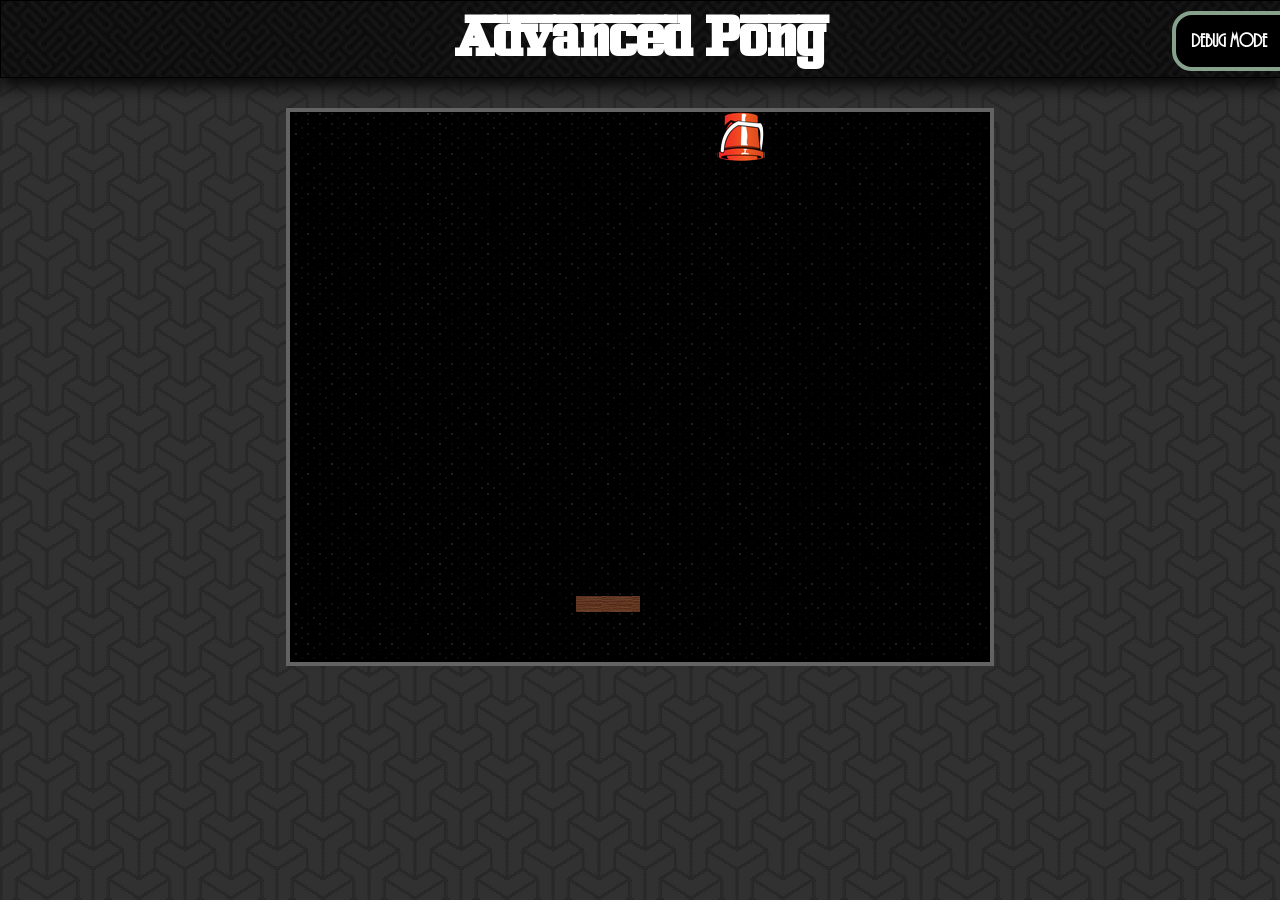
<file: index.html>
<!DOCTYPE html>
<html>
  <head>
  	<link href="css/styles.css" rel="stylesheet" type="text/css">
    <title>Project 2 Demo</title>

    </head>

    <body>
    <header>

    	<h1>Advanced Pong</h1>

    	<button id="debug-btn" onclick='showDebug()'>
    		<h2>Debug Mode</h2>
    	</button>
    	<button id="debug-btn-off" onclick='hideDebug()'>
    		<h2>OFF</h2>
    	</button>

    </header>

    <article id='debug-console'>
		<div>
			<h4>Rending Fps: </h4><output id='fps'>NA</output>
		<!--
		<h4>Small Balls:</h4>
		<button onclick='shootBall()'>Shoot</button>
		<button onclick='destroyBall()'>Destroy</button>

		<h4>Big Balls:</h4>
		<button onclick='shootBigBall()'>Shoot</button>
		<button onclick='destroyBigBall()'>Destroy</button>

		<h4> Blinking Ball! </h4>
		<button onclick = 'shootBlinkingBall()'> Blinking Ball </button>
	-->
		</div>

		<div id='mainball-debug'>
			<h3>MainBall</h3>
			<!--
			<p>x coordinate: <output id="mbX">0</output></p>
			<p>y coordinate: <output id="mbY">0</output></p> -->
			<p>speedX: <output id="mbSx">0</output></p>
			<p>speedY: <output id="mbSy">0</output></p>
		</div>

		<div id='enemyball-debug'>
			<h3>EnemyBalls</h3>
			<!--
			<p>x coordinate: <output id="mbX">0</output></p>
			<p>y coordinate: <output id="mbY">0</output></p> -->
			<p>On Screen: <output id="enemyballCount">0</output></p>
			<p>Max: <output id="mbSy">30</output></p>
		</div>


		<div id='manipulation-debug'>
			<h3>Manipulation</h3>
			<div id='mani-status-box' class='status-box'></div><p>Status: <output id="mani-status-text">OFF</output></p>
			<div id='executed-status-box' class='status-box'></div><p>Executed: <output id="executed-status-text">0</output></p>
		</div>
	</article>

    <div id="game-canvas">
    	<!-- The canvas for the background -->
		<canvas id="background" width="700" height="550">
			Your browser does not support canvas. Please try again with a different browser.
			<div id="dead-zone">
			</div>
		</canvas>

		<!-- The canvas for all enemy balls -->
		<canvas id="main" width="700" height="550">
		</canvas>

		<!-- The canvas for the paddle (can only move up
         one forth the screen.) -->
		<canvas id="paddle" width="700" height="550">	
		</canvas>
		
		<!-- The canvas for objects drawn in debug mode-->
		<canvas id="debugcanvas" width="700" height="550">	
		</canvas>

	</div>

		<script src="js/objects.js" type="text/javascript"></script>
		<script src="js/pong.js" type="text/javascript"></script>
		<script src="js/math.js" type="text/javascript"></script>
		<script src="js/predict.js" type="text/javascript"></script>
		<script src="js/physics.js" type="text/javascript"></script>
		<script src="js/manipulation.js" type="text/javascript"></script>
		<script src="js/gamelogic.js" type="text/javascript"></script>
		<script src="js/userinterations.js" type="text/javascript"></script>
		<script src="js/debug.js" type="text/javascript"></script>
		<script src="js/correction.js" type="text/javascript"></script>
		
    </body>


</html>


</html>
</file>
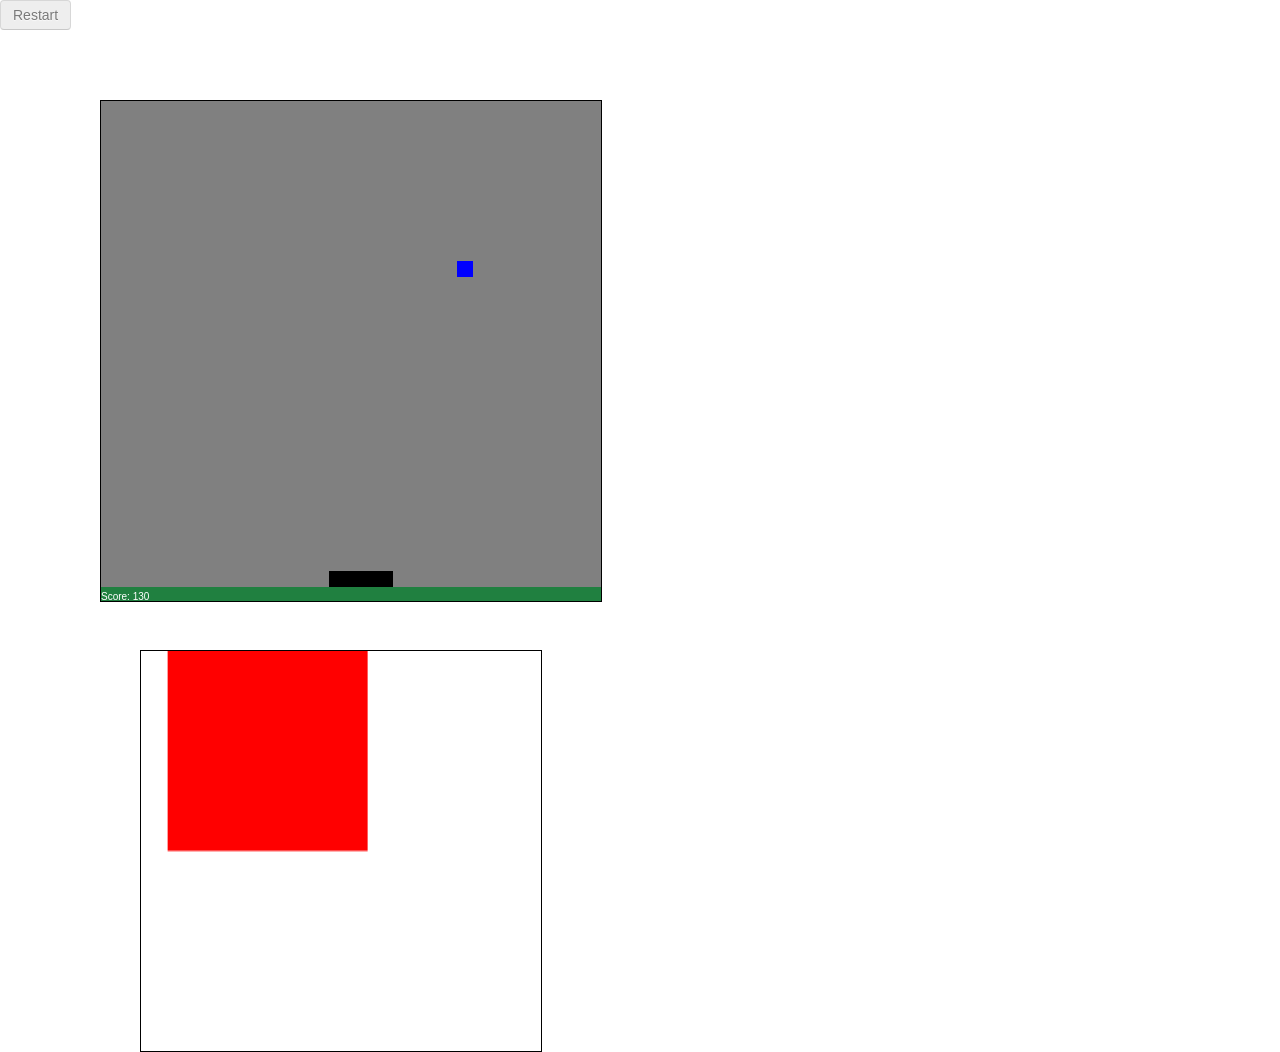
<file: Pong-Game-HTML5/index.html>
<!DOCTYPE html>
<html lang="en">
    <head>
        <meta charset="utf-8">
        <title>Pong Game</title>
        <meta name="viewport" content="width=device-width, initial-scale=1, maximum-scale=1">
        
        <link href="styles/css/bootstrap.min.css" rel="stylesheet" type="text/css" />
        <link href="styles/css/styles.css" rel="stylesheet" type="text/css" />
        


    </head>

    <body onLoad="init()">

		<section id="canvas">

			<article id="paddle">
			</article>

			<article id="ball">
			</article>

			<article id="ball2">
			</article>

			<article id="score">
			</article>

			
		</section>

		<article id="restart-btn" class="example">
			<button onclick="restartGame()" class="btn disabled">Restart</button>
		</article>

		<canvas id="html5-canvas">

		</canvas>

		<script src="js/bootstrap.min.js" type="text/javascript"></script>
        <script src="js/pong.js" type="text/javascript"></script>
        <script src="js/canvas.js" type="text/javascript"></script>
    </body>


</html>
</file>
<file: css/styles.css>
@font-face
{
	font-family: FerroRosso;
	src: url('../fonts/FerroRosso.ttf');
}

@font-face
{
	font-family: arbonnie;
	src: url('../fonts/arbonnie.ttf');
}

@font-face
{
	font-family: futura;
	src: url('../fonts/futura.ttf');
}




header {
	width: 96%;
	background-image: url('../imgs/header.png');
	background-color: grey;
	position: relative;
	overflow: hidden;
	padding: 8px 2%;
	margin-bottom: 30px;

	border: 1px black solid;
	-moz-box-shadow: 0px 9px 14px rgb(10, 10, 10);
	-webkit-box-shadow: 0px 9px 14px rgb(10, 10, 10);
	box-shadow: 0px 9px 14px rgb(10, 10, 10);

}

	header button {
		background-color: black;
		color: white;
		position: absolute;
		border: 4px solid rgb(135, 162, 140);
		padding: 15px 50px 15px 15px;
		top: 10px;
		right: -40px;

		-moz-border-radius: 20px;
		border-radius: 20px;

		transition: right 0.5s, background-color 0.5s;
		-moz-transition: right 0.5s, background-color 0.5s; /* Firefox 4 */
		-webkit-transition: right 0.5s, background-color 0.5s; /* Safari and Chrome */
		-o-transition: right 0.5s, background-color 0.5s; /* Opera */

	}

		header button:hover {
			
			right: -25px;
			background-color: rgb(8, 92, 8);
			cursor: pointer;
		}

		#debug-btn {
			z-index: 10;
		}

		#debug-btn-off {
			z-index: 9;
			padding-top: 10px;
			padding-bottom: 10px;
			top: 16px;
			transition: right 0.5s, background-color 0.5s;
			-moz-transition: right 0.5s, background-color 0.5s; /* Firefox 4 */
			-webkit-transition: right 0.5s, background-color 0.5s; /* Safari and Chrome */
			-o-transition: right 0.5s, background-color 0.5s; /* Opera */
		}

		#debug-btn-off:hover {
			background-color: rgb(128, 0, 26);
		}

body, h1, h2, h3, h4, p {
	margin: 0;
}

body {
	background-image: url('../imgs/page_bg.png');
}

h1 {
	color: white;
	text-align: center;
	font-family: FerroRosso;
	font-size: 60px;
}

h2 {
	font-family: arbonnie;
}

h3, h4, p, output {
	font-family: futura;
}

h3 {
	margin-bottom: 5px;
}

h4 {
	margin-bottom: 5px;
}

p {
	margin-bottom: 5px;
}

output {
	font-weight: 500;
	font-size: 20px;
	color: rgb(252, 192, 2);
}

#game-canvas {
	position: relative;
	margin: 0 auto 50px;
	width: 700px;
	height: 550px;
	border: 4px solid rgb(100, 99, 99);


}

#dead-zone {
	width: 700px;
	height: 50px;
	background-color: purple;
}
canvas {
	position: absolute;
	top: 0px;
	left: 0px;
	background: transparent;
	
}

#background {
	z-index: -3;
	border: 1px solid black;
	background-color: black;
	background-image: url('../imgs/game_bg.png');
}
#main {
	z-index: -2;
}
#paddle {
	z-index: -1;
}
#debugcanvas{
	z-index: 0;
	opacity: 0;
	transition: opacity 0.5s;
	-moz-transition: opacity 0.5s; /* Firefox 4 */
	-webkit-transition: opacity 0.5s; /* Safari and Chrome */
	-o-transition: opacity 0.5s; /* Opera */
}

#debug-console {
	color: white;
	background-color: black;
	opacity: 0;
	position: fixed;
	right: -300px;
	top: 100px;

	transition: right 0.5s;
	-moz-transition: right 0.5s; /* Firefox 4 */
	-webkit-transition: right 0.5s; /* Safari and Chrome */
	-o-transition: right 0.5s; /* Opera */
}

	#debug-console > div {
		margin-bottom: 30px;
	}




	article {
		float: left;
		margin: 10px;
		border: 1px solid black;
		padding: 20px;
		width: 130px;
	}

	#mainball-debug {
		display: none;
	}

	.status-box {
		width: 15px;
		height: 15px;
		background-color: red;
		float: left;
		margin-right: 10px;
		margin-top: 8px;
	}

	#timer-debug {
		display: none;
	}
</file>
<file: Pong-Game-HTML5/styles/css/styles.css>
#canvas {
  position: absolute;
  top: 100px;
  left: 100px;
  border: 1px solid black;
  width: 500px;
  height: 500px;
  background-color: grey;
}
#paddle {
  position: absolute;
  top: 470px;
  left: 228px;
  width: 64px;
  height: 16px;
  height: 20px;
  background-color: black;
}
#ball {
  position: absolute;
  top: 4px;
  left: 200px;
  width: 16px;
  height: 16px;
  background-color: red;
}

#ball2 {
  position: absolute;
  top: 4px;
  left: 100px;
  width: 16px;
  height: 16px;
  background-color: blue;
}

#score {
  position: absolute;
  top: 486px;
  left: 0;
  width: 500px;
  height: 14px;
  font-size: 10px;
  color: white;
  background-color: #208040;
}
#html5-canvas {
  width: 400px;
  height: 400px;
  border: 1px solid black;
  position: absolute;
  top: 650px;
  left: 140px;
}
</file>
